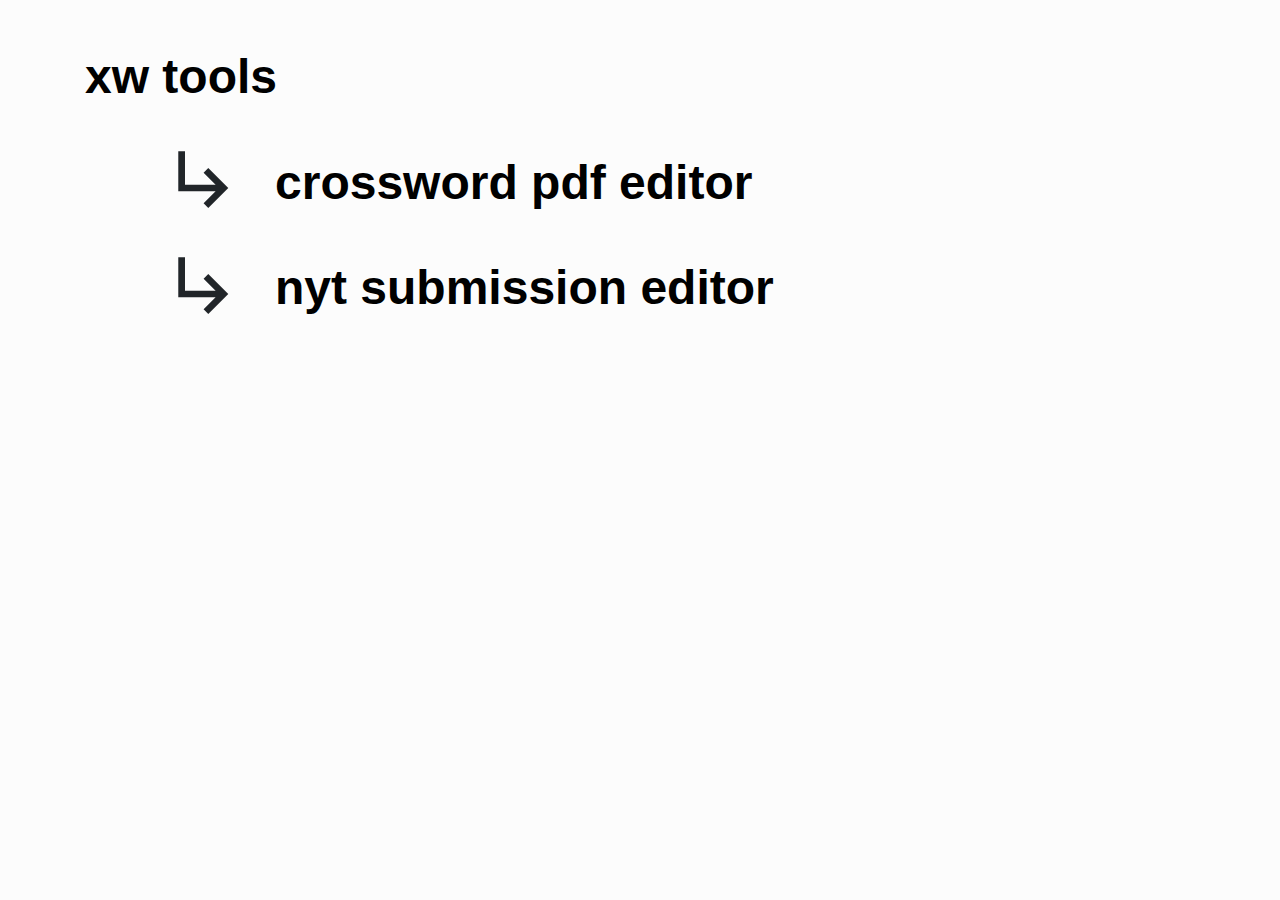
<file: index.html>
<!DOCTYPE html>
<html lang="en">
    <head>
        <meta charset="UTF-8" />
        <meta name="viewport" content="width=device-width, initial-scale=1.0" />
        <meta http-equiv="X-UA-Compatible" content="ie=edge" />
        <meta name="description" content="crossword tools for constructors looking to export their puz files to pdf files they can edit" />
        <title>xw tools</title>

        <link rel="apple-touch-icon" sizes="180x180" href="apple-touch-icon.png">
        <link rel="icon" type="image/png" sizes="32x32" href="favicon-32x32.png">
        <link rel="icon" type="image/png" sizes="16x16" href="favicon-16x16.png">

        <link
        rel="stylesheet"
        href="css/bootstrap.min.css"
        />
        <link href="https://fonts.googleapis.com/icon?family=Material+Icons"
        rel="stylesheet">
        <!-- Global site tag (gtag.js) - Google Analytics -->
        <script async src="https://www.googletagmanager.com/gtag/js?id=G-L1FXWP7B18"></script>
        <script>
        window.dataLayer = window.dataLayer || [];
        function gtag(){dataLayer.push(arguments);}
        gtag('js', new Date());

        gtag('config', 'G-L1FXWP7B18');
        </script>

        <style>
            html {margin-left: calc(100vw - 100%);}
            head{height:100%}
            body{
                background-color:#fcfcfc;              
            }

            @media (min-width: 1400px) {
                body {
                    background-image: url("xw_patent_fig.png");
                    background-size: 90%;
                    background-position: center top;
                }
            }

            h1 {
                color:black;
                font-size:5rem;
                font-weight:bold;
            }
            h2 {
                color:black;
                font-size:3rem;
                font-weight:bold;
            }
            .material-icons {
                font-size: 5rem;
                vertical-align: bottom;
            }

            .nyt, .pdf, .j {
            text-decoration: none;
            color:black;
            }

            a:visited {
            text-decoration: none;
            }

            a:hover {
            color:black;
            text-decoration:none;
            }

            a:active {
            text-decoration: none;
            }

            a.pdf:hover{
                border-bottom: 8px dotted #06AED5;
            }

            a.nyt:hover{
                border-bottom: 8px dotted #f55d4b;
            }

            a.j:hover{
                border-bottom: 8px dotted rgb(193, 225, 193);
            }
        

        </style>

    </head>

    <body>

        <div class="container pt-5">
            <h2>xw tools</h2>
            <!--
            <div class="row align-items-center pt-4">
                <div class="col-2">
                    <span class="material-icons pl-5 pt-0 float-right" data-nosnippet>
                    subdirectory_arrow_right
                    </span>
                </div>
                <div class="col-10 pt-3"><h2><a href="https://njyoon.github.io/jumun" class="j pb-1">jumun</a></h2>
                </div>
            </div>
            -->
            <div class="row align-items-center pt-4">
                <div class="col-2">
                    <span class="material-icons pl-5 pt-0 float-right" data-nosnippet>
                    subdirectory_arrow_right
                    </span>
                </div>
                <div class="col-10 pt-3"><h2><a href="pdf.html" class="pdf pb-1">crossword pdf editor</a></h2>
                </div>
            </div>
            <div class="row align-items-center pt-4">
                <div class="col-2">
                    <span class="material-icons pl-5 pt-0 float-right" data-nosnippet>
                    subdirectory_arrow_right
                    </span>
                </div>
                <div class="col-10 pt-3"><h2><a href="nyt.html" class="nyt pb-1">nyt submission editor</a></h2>
                </div>
            </div>
        </div>

    </body>
</html>
</file>
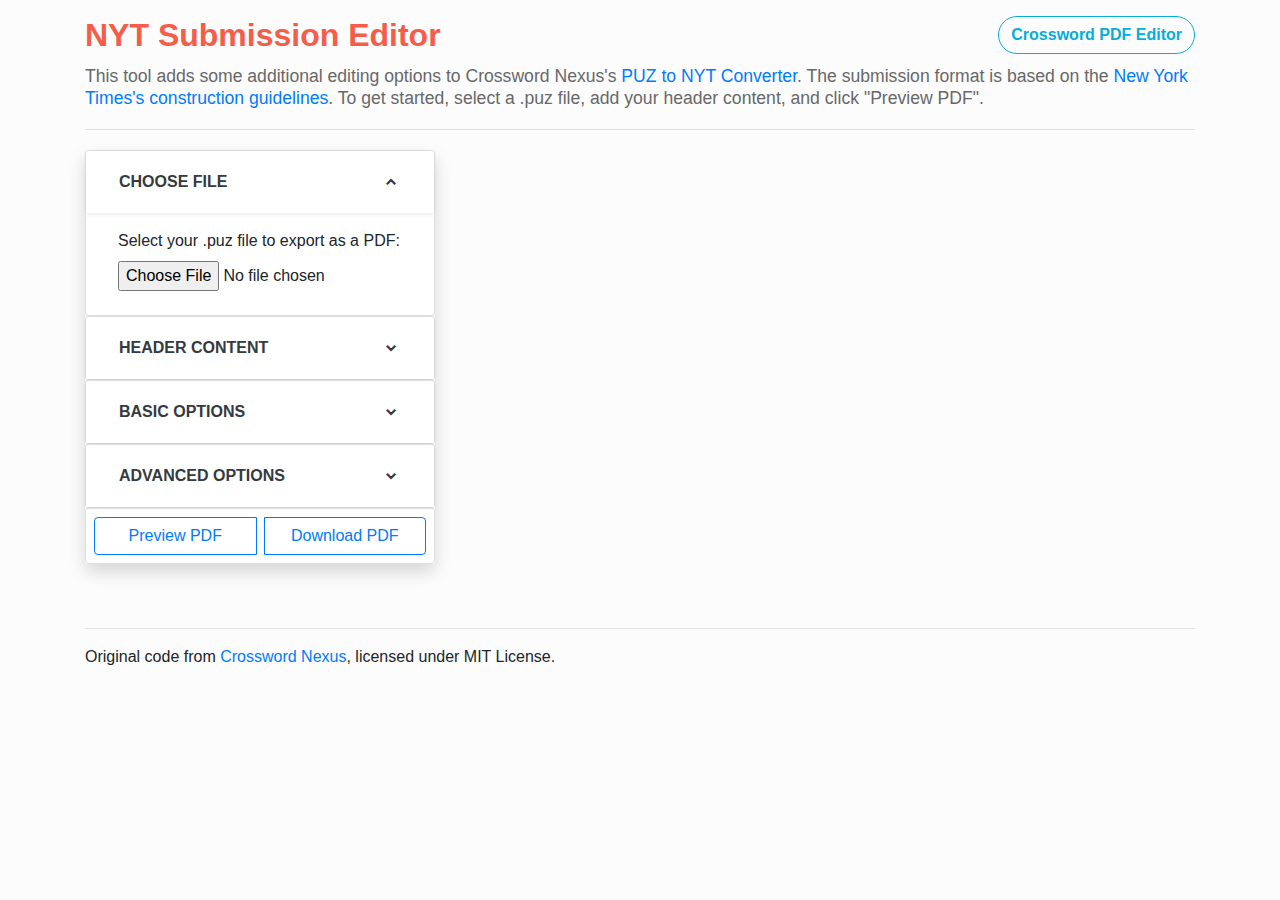
<file: nyt.html>
<!DOCTYPE html>
<html lang="en">
  <head>
    <meta charset="UTF-8" />
    <meta name="viewport" content="width=device-width, initial-scale=1.0" />
    <meta http-equiv="X-UA-Compatible" content="ie=edge" />
    <title>NYT Submission Editor</title>

    <link rel="apple-touch-icon" sizes="180x180" href="apple-touch-icon.png">
    <link rel="icon" type="image/png" sizes="32x32" href="favicon-32x32.png">
    <link rel="icon" type="image/png" sizes="16x16" href="favicon-16x16.png">

    <link
      rel="stylesheet"
      href="/css/bootstrap.min.css"
    />
    <link href="https://fonts.googleapis.com/icon?family=Material+Icons"
      rel="stylesheet">

    <script async src="https://www.googletagmanager.com/gtag/js?id=G-L1FXWP7B18"></script>
    <script>
    window.dataLayer = window.dataLayer || [];
    function gtag(){dataLayer.push(arguments);}
    gtag('js', new Date());

    gtag('config', 'G-L1FXWP7B18');
    </script>


    <style>
    html {margin-left: calc(100vw - 100%);}
    head{height:100%}
    body{
        background-color:#fcfcfc;
    }
    h1 {
        color:#f55d4b;
        font-size:2rem;
        font-weight:bold;
    }

    h4 {
        font-size:1.1rem;
        color:#686868;
    }

    .material-icons.md-24 { 
        font-size: 24px; 
        vertical-align: bottom;
    }

    .collapsible-link {
    width: 100%;
    position: relative;
    text-align: left;
    }

    .collapsible-link::before {
    content: '\e5cf';
    position: absolute;
    top: 50%;
    right: 0.8rem;
    transform: translateY(-50%);
    display: block;
    font-family: 'Material Icons';
    font-size: 1.1rem;
    }

    .collapsible-link[aria-expanded='true']::before {
    content: '\e5ce';
    }

    .plus-link {
    width: 100%;
    position: relative;
    }

    .plus-link::before {
    content: '\e145';
    position: absolute;
    font-family: 'Material Icons';
    font-size: 1rem;
    left: -0.3rem;
    transform: translateY(-5%);
    }

    .plus-link[aria-expanded='true']::before {
    content: '\e15b';
    }

    ::placeholder {
        color:lightgrey;
    }

    .pdfobject-container { 
        height: 40rem; 
    }


    .btn.focus,.btn:active.focus,.btn.active {
        box-shadow: none;
        outline: none;
    }

    .pdf {
        color:#06AED5;
        border-color:#06AED5;
    }

    .pdf:hover {
        background-color:#06AED5;
        border-color:#06AED5;
        color:white;
    }

    
    input[type=file] {
    white-space: nowrap;
    overflow: hidden;
    text-overflow: ellipsis;
    width: 250px;
    }
    
    </style>


  </head>

  <body>
    <div class="container pt-3">
        <div class="row">
            <div class="col-12 col-lg-9"><h1>NYT Submission Editor</h1></div>
            <div class="d-none d-lg-block col-lg-3"><a type="button" href="pdf" class="btn btn-info-danger rounded-pill shadow-none pdf float-right"><b>Crossword PDF Editor</b></a></div>
        </div>
      <h4 class="pt-1 pb-1">This tool adds some additional editing options to Crossword Nexus's <a href="https://crosswordnexus.com/apps/puz-to-nyt/">PUZ to NYT Converter</a>. The submission format is based on the <a href="https://www.nytimes.com/puzzles/submissions/crossword">New York Times's construction guidelines</a>. To get started, select a .puz file, add your header content, and click "Preview PDF".</h4>
      <hr>
      <div class="row pt-1 pb-5">

          <div class="col-12 col-lg-4">

              <div class="accordion shadow" id="accordionMain" >



                    <form>
                        <div class="card">
                            <div class="card-header bg-white shadow-sm border-0" id="headingOne">
                                
                                    <a data-toggle="collapse" data-target="#collapseOne" aria-expanded="true" aria-controls="collapseOne" class="btn btn-link text-dark font-weight-bold text-uppercase collapsible-link">
                                        Choose File 
                                    </a> 
                             
                            </div>
                            <div id="collapseOne" class="collapse show" aria-labelledby="headingOne" data-parent="#accordionMain">
                                <div class="card-body mx-2 px-4 pt-3 pb-2">
                                    <div class="form-group">   
                                        <label for="files">Select your .puz file to export as a PDF:</label>
                                        <input type="file" accept='.puz' class="form-control-file" id="files" name="files">
                                    </div>  
                                </div>
                            </div>
                        </div>


                        <div class="card">
                            <div id="headingTwo" class="card-header bg-white shadow-sm border-0">
                         
                                    <a data-toggle="collapse" data-target="#collapseTwo" aria-expanded="false" aria-controls="collapseTwo" class="btn btn-link collapsed text-dark font-weight-bold text-uppercase collapsible-link">Header Content</a>
                             
                            </div>
                            <div id="collapseTwo" aria-labelledby="headingTwo" data-parent="#accordionMain" class="collapse">
                                <div class="card-body mx-2 px-4 py-3">
                                    <div class="form-group">
                                        <label for="headerText">Add Constructor Info</label><br>
                                        <textarea class="form-control pv-2 pl-3 pr-2 col-10" id="headerText" rows="4" placeholder="Enter your name, address, and email here."></textarea>
                                    </div>
                                    <div class="custom-control custom-switch">
                                        <input type="checkbox" data-toggle="collapse" href="#additional-header" class="custom-control-input" id="coco">
                                        <label class="custom-control-label" for="coco">Add Co-constructor Info <span class="material-icons md-24">face</span></label>
                                    </div>
                                    <div class="form-group collapse pt-2" id="additional-header">
                                        <textarea class="form-control pv-2 pl-3 pr-2 col-10" id="headerText2" rows="4" placeholder="Enter your co-constructor's name, address, and email here."></textarea>
                                    </div>
                                </div>
                            </div>
                        </div>

                        <div class="card">
                            <div id="headingThree" class="card-header bg-white shadow-sm border-0">
               
                                    <a data-toggle="collapse" data-target="#collapseThree" aria-expanded="false" aria-controls="collapseThree" class="btn btn-link collapsed text-dark font-weight-bold text-uppercase collapsible-link">Basic Options</a>
                     
                            </div>
                            <div id="collapseThree" aria-labelledby="headingThree" data-parent="#accordionMain" class="collapse">
                                <div class="card-body mx-2 px-4 py-3">
                                    <div class="form-group">
                                        <label for="generalFont">Font</label>
                                        <br>
                                        <select class="form-control col-8" id="generalFont">
                                        <option value="NunitoSans-Regular" selected>Nunito Sans</option>
                                        <option value="helvetica">Helvetica</option>
                                        <option value="courier">Courier</option>
                                        <option value="times">Times New Roman</option>
                                        </select>
                                    </div>
                                    <div class="form-group">
                                        <label for="hFontSize">Header Font Size (pt)</label><br>
                                        <input type="number" class="form-control col-4" id="hFontSize" value="12">
                                    </div>
                                    <div class="form-group">
                                        <label for="cFontSize">Clue Font Size (pt)</label><br>
                                        <input type="number" class="form-control col-4" id="cFontSize" value="12">
                                    </div>
                                    <div class="custom-control custom-switch">
                                        <input type="checkbox" class="custom-control-input" id="wordCount">
                                        <label class="custom-control-label" for="wordCount">Include Word Count</label>
                                    </div>
                                    <div class="custom-control custom-switch pt-2">
                                        <input type="checkbox" class="custom-control-input" id="pages">
                                        <label class="custom-control-label" for="pages">Include Page Numbers</label>
                                    </div>
                                    <div class="custom-control custom-switch pt-2">
                                        <input type="checkbox" class="custom-control-input" id="gray">
                                        <label class="custom-control-label" for="gray">Inksaver Mode</label>
                                    </div>
                                    <div class="custom-control custom-switch pt-2">
                                        <input type="checkbox" class="custom-control-input" id="shade">
                                        <label class="custom-control-label" for="shade">Replace Circles With Shade</label>
                                    </div>  
                                 
                                </div>  
                            </div>
                        </div>


                        <div class="card">
                            <div id="headingFour" class="card-header bg-white shadow-sm border-0">
                 
                                    <a data-toggle="collapse" data-target="#collapseFour" aria-expanded="false" aria-controls="collapseFour" class="btn btn-link collapsed text-dark font-weight-bold text-uppercase collapsible-link">Advanced Options</a>
                            
                            </div>
                            <div id="collapseFour" aria-labelledby="headingFour" data-parent="#accordionMain" class="collapse">

                                <div class="card-body mx-2 px-4 pt-3 pb-1">
                                    

                                    <div class="accordion" id="accordionAdvanced">

                                        <div id="headingMargins" class="card-header bg-white m-0 p-0 border-0">
                                            <a data-toggle="collapse" data-target="#collapseMargins" aria-expanded="false" aria-controls="collapseMargins" class="btn btn-link text-left mx-1 mb-2 px-3 col-12 plus-link"><h6>Margins</h6></a>
                                        </div>
                                        <div id="collapseMargins" aria-labelledby="headingMargins" data-parent="#accordionAdvanced" class="collapse ml-3 px-3 border-left">
                                            <div class="form-group">
                                                 <label for="marginSize">Page Margins (in.) </label><br>
                                                 <input type="number" class="form-control-sm col-4" id="marginSize" value="1.0" step=".1">
                                            </div>
                                            <div class="form-group">
                                                <label for="gridPadding">Grid Top Padding (in.)</label><br>
                                                <input type="number" class="form-control-sm col-4" id="gridPadding" value="1.0" step=".1">
                                            </div>
                                        </div>

                                        <div id="headingFonts" class="card-header bg-white m-0 p-0 border-0">
                                            <a data-toggle="collapse" data-target="#collapseFonts" aria-expanded="false" aria-controls="collapseFonts" class="btn btn-link text-left mx-1 mb-2 px-3 col-12 plus-link"><h6>Fonts</h6></a>
                                        </div>
                                        <div id="collapseFonts" aria-labelledby="headingFonts" data-parent="#accordionAdvanced" class="collapse ml-3 px-3 border-left">
                                            <div class="custom-control custom-switch pb-2">
                                                <input type="checkbox" data-toggle="collapse" href="#add-custom-font" class="custom-control-input" id="useCustom">
                                                <label class="custom-control-label" for="useCustom">Add Custom Font</label>
                                            </div>
                                            <div class="form-group collapse" id="add-custom-font">   
                                                <label for="customFont">Select a .ttf file to import:</label><br>
                                                <input type="file" accept='.ttf' class="form-control-file" id="customFont" name="customFont"> 
                                            </div>  
                                            <div class="custom-control custom-switch pb-2">
                                                <input type="checkbox" data-toggle="collapse" href="#add-custom-font2" class="custom-control-input" id="useCustom2">
                                                <label class="custom-control-label" for="useCustom2">Add Another Custom Font</label>
                                            </div>
                                            <div class="form-group collapse" id="add-custom-font2">   
                                                <label for="customFont2">Select another .ttf file to import:</label><br>
                                                <input type="file" accept='.ttf' class="form-control-file" id="customFont2" name="customFont2"> 
                                            </div>  
                                            <div class="form-group">
                                                <label for="headerFont">Header Font</label>
                                                <br>
                                                <select class="form-control" id="headerFont">
                                                <option value="NunitoSans-Regular" selected>Nunito Sans</option>
                                                <option value="helvetica">Helvetica</option>
                                                <option value="courier">Courier</option>
                                                <option value="times">Times New Roman</option>
                                                <option value="myFont" class="c">Custom Font</option>
                                                <option value="myFont2" class="c2">Custom Font 2</option>
                                                </select>
                                            </div>
                                            <div class="form-group">
                                                <label for="gridFont">Grid Font</label>
                                                <br>
                                                <select class="form-control" id="gridFont">
                                                <option value="NunitoSans-Regular" selected>Nunito Sans</option>
                                                <option value="helvetica">Helvetica</option>
                                                <option value="courier">Courier</option>
                                                <option value="times">Times New Roman</option>
                                                <option value="myFont" class="c">Custom Font</option>
                                                <option value="myFont2" class="c2">Custom Font 2</option>
                                                </select>
                                            </div>
                                            <div class="form-group">
                                                <label for="clueFont">Clue Font</label>
                                                <br>
                                                <select class="form-control" id="clueFont">
                                                <option value="NunitoSans-Regular" selected>Nunito Sans</option>
                                                <option value="helvetica">Helvetica</option>
                                                <option value="courier">Courier</option>
                                                <option value="times">Times New Roman</option>
                                                <option value="myFont" class="c">Custom Font</option>
                                                <option value="myFont2" class="c2">Custom Font 2</option>
                                                </select>
                                            </div>
                                            <div class="form-group" id="add-bold-font">   
                                                <label for="boldFont">These settings require a <b>bold</b> style of your custom font.  Select the .ttf file to import:</label><br>
                                                <input type="file" accept='.ttf' class="form-control-file" id="boldFont" name="boldFont"> 
                                            </div> 
                                            <div class="form-group" id="add-bold-font2">   
                                                <label for="boldFont2">These settings require a <b>bold</b> style of your custom font.  Select the .ttf file to import:</label><br>
                                                <input type="file" accept='.ttf' class="form-control-file" id="boldFont2" name="boldFont2"> 
                                            </div>
                                        </div>
 
                                        <div id="headingGrid" class="card-header bg-white m-0 p-0 border-0">
                                           <a data-toggle="collapse" data-target="#collapseGrid" aria-expanded="false" aria-controls="collapseGrid" class="btn btn-link text-left mx-1 mb-2 px-3 col-12 plus-link"><h6>Grid Page</h6></a>
                                        </div>
                                        <div id="collapseGrid" aria-labelledby="headingGrid" data-parent="#accordionAdvanced" class="collapse ml-3 px-3 border-left">
                                            <div class="form-group">
                                                <label for="gridSize">Grid Size (in.) </label><br>
                                                <input type="number" class="form-control-sm col-4" id="gridSize" value="5.0" step=".1">
                                            </div>
                                            <div class="form-group">
                                                <label for="letterSize">Letter Size (% of sq. height)</label><br>
                                                <input type="number" class="form-control-sm col-4" id="letterSize" value="62">
                                            </div>
                                            <div class="form-group">
                                                <label for="numberSize">Number Size (% of sq. height)</label><br>
                                                <input type="number" class="form-control-sm col-4" id="numberSize" value="30">
                                            </div>
                                            <div class="form-group">
                                                <label for="lineWidth">Line Width (pt)</label><br>
                                                <input type="number" class="form-control-sm col-4" id="lineWidth" value="0.4" step=".1">
                                            </div>
                                            <div class="form-group">
                                                <label for="borderWidth">Border Width (pt)</label><br>
                                                <input type="number" class="form-control-sm col-4" id="borderWidth" value="0.4" step=".1">
                                            </div>
                                        </div>

                                        <div id="headingClue" class="card-header bg-white m-0 p-0 border-0">
                                            <a data-toggle="collapse" data-target="#collapseClue" aria-expanded="false" aria-controls="collapseClue" class="btn btn-link text-left mx-1 mb-2 px-3 col-12 plus-link"><h6>Clue Pages</h6></a>
                                         </div>
                                         <div id="collapseClue" aria-labelledby="headingClue" data-parent="#accordionAdvanced" class="collapse ml-3 px-3 pb-2 border-left">
                                            <div class="form-group">
                                                <label for="clueSize">Clue Column Width (in.)</label><br>
                                                <input type="number" class="form-control-sm col-4" id="clueSize" value="3.5" step=".1">
                                            </div>
                                            <div class="form-group">
                                                <label for="columnGap">Clue-Entry Column Gap (in.)</label><br>
                                                <input type="number" class="form-control-sm col-4" id="columnGap" value="1.5" step=".1">
                                            </div>
                                            <div class="form-group">
                                                <label for="interSpacing">Line Spacing Between Clues</label><br>
                                                <input type="number" class="form-control-sm col-4" id="interSpacing" value="2.2" step=".1">
                                            </div>
                                            <div class="custom-control custom-switch">
                                                <input type="checkbox" class="custom-control-input" id="boldHeadings" checked>
                                                <label class="custom-control-label" for="boldHeadings">Bold Headings</label>
                                            </div>
                                            <div class="custom-control custom-switch pt-2">
                                                <input type="checkbox" class="custom-control-input" id="boldNumbers" checked>
                                                <label class="custom-control-label" for="boldNumbers">Bold Numbers</label>
                                            </div>
                                         </div>


                                    </div>



                                </div>  
                            </div>
                        </div>

                        <div class="card">
                            <div class="btn-group p-2" role="group" aria-label="preview button">
                                <button class="btn btn-outline-primary col-6 mr-2" id="previewButton" type="button" onclick="handleFileSelect('preview');return false;">Preview PDF</button>

                                <button class="btn btn-outline-primary col-6" id="downloadButton" type="button" onclick="handleFileSelect('download');return false;">Download PDF</button>
                            </div>
                        </div>
                        

                        </div>

                    </form>
                
            </div>

        <div class = "col-12 col-lg-8" id="example1">

        </div>
    </div>

        <script src="/js/jquery-3.3.1.slim.min.js"></script>
        <script>
        var myFont = '';
        var myFont2 = '';
        var boldFont = '';
        var boldFont2 = '';

        // hide unnecessary features unless user selects
        $('.c').hide();
        $('.c2').hide();
        $('#add-bold-font').hide();
        $('#add-bold-font2').hide();
        
        function handleCustomFont(evt) {

            var fonts = evt.target.files; // FileList object
            
            // fonts is a FileList of File objects.
            for (var i = 0, f; f = fonts[i]; i++) {

                // Only process files under 500kb.
                if (f.size >= 2000000) {
                    alert('This file is too big.');
                    continue;
                }
                if (f) {
                    var reader = new FileReader();
                  
                    reader.onload = function (readerEvt) {
                        var binaryString = readerEvt.target.result;
                        //console.log(evt.target.id);
                        if (evt.target.id == 'customFont') {
                            myFont = btoa(binaryString);
                        } else if (evt.target.id == 'customFont2') {
                            myFont2 = btoa(binaryString);
                        } else if (evt.target.id == 'boldFont') {
                            boldFont = btoa(binaryString);
                        } else if (evt.target.id == 'boldFont2') {
                            boldFont2 = btoa(binaryString);
                        }
                    }
                } else { 
                    alert("Failed to load file");
                }

                reader.readAsBinaryString(f);
            }

        }

        // add listeners for fonts

        document.getElementById('customFont2').addEventListener('change', handleCustomFont);
        document.getElementById('customFont').addEventListener('change', handleCustomFont);
        document.getElementById('boldFont').addEventListener('change', handleCustomFont);
        document.getElementById('boldFont2').addEventListener('change', handleCustomFont);

        $('#generalFont').change( function() {
            $('#headerFont option[value='+this.value+']').prop('selected',true);
            $('#gridFont option[value='+this.value+']').prop('selected',true);
            $('#clueFont option[value='+this.value+']').prop('selected',true);

        });

        $('#useCustom').change( function() {
            if ($('#useCustom').is(':checked')) {
                $('.c').show();
            } else {
                $('.c').hide();
            }
        });

        
        $('#useCustom2').change( function() {
            if ($('#useCustom2').is(':checked')) {
                $('.c2').show();
            } else {
                $('.c2').hide();
            }
        });

        $('#clueFont').change( function() {
            if (document.getElementById('boldHeadings').checked || document.getElementById('boldNumbers').checked) {
                if (this.value=="myFont") {
                    $('#add-bold-font').show();
                } else if (this.value=="myFont2") {
                    $('#add-bold-font2').show();
                }
            } else {
                $('#add-bold-font').hide();
                $('#add-bold-font2').hide();
            }
        });


        function handleFileSelect(evt) {

            // get the address and e-mail
            var address = document.getElementById('headerText').value;
            var coconstructor = '';
            var gray = 0;
            var wc = 0;
            var pages = 0;
            var grid = document.getElementById('gridSize').value*72;
            var letter = document.getElementById('letterSize').value;
            var number = document.getElementById('numberSize').value;
            var clue_entry_pt = document.getElementById('cFontSize').value*1;
            var header_pt = document.getElementById('hFontSize').value*1;
            var margin = document.getElementById('marginSize').value*72;
            var grid_padding = document.getElementById('gridPadding').value*72;
            var line_width = document.getElementById('lineWidth').value*1;
            var border_width = document.getElementById('borderWidth').value*1;
            var entry_left_padding = document.getElementById('columnGap').value*72;
            var clue_width = document.getElementById('clueSize').value*72;
            var clue_spacing = document.getElementById('interSpacing').value-1;
            var heading_style = 'bold';
            var number_style = 'bold';
            var shade = false;
            var header_font = document.getElementById('headerFont').value;
            var grid_font = document.getElementById('gridFont').value;
            var clue_font = document.getElementById('clueFont').value;


            if (!document.getElementById('boldHeadings').checked) {
                heading_style = 'normal';
            }

            if (!document.getElementById('boldNumbers').checked) {
                number_style = 'normal';
            }

            if (!document.getElementById('useCustom').checked) {
                document.getElementById('customFont').value = "";
            } 
            
            if (!document.getElementById('useCustom2').checked) {
                document.getElementById('customFont2').value = "";
            } 

            if (document.getElementById('gray').checked) {
                gray = 0.6;
            }

            if (document.getElementById('shade').checked) {
                shade = true;
            }

            if (document.getElementById('wordCount').checked) {
                wc = 1;
            }

            if (document.getElementById('pages').checked) {
                pages = 1;
            }

            if (document.getElementById('coco').checked) {
                coconstructor = document.getElementById('headerText2').value;
            }

        
            var files = document.getElementById('files').files; // FileList object
            
            if (!files[0]) {
                alert('Please choose a .puz file.');
                return;    
            }

            // files is a FileList of File objects.
            for (var i = 0, f; f = files[i]; i++) {

                // Only process small files.
                if (f.size >= 7500) {
                    alert('This file is too big.');
                    continue;
                }
                if (f) {
                    var r = new FileReader();
                    var filename = f.name;
                    filename = filename.substring(0,filename.length - 4);
                    var outname = filename + '.pdf';
                    r.onload = (function(theFile) {
                        return function(e) { 
                            var contents = e.target.result;     
                            var puzdata = PUZAPP.parsepuz(contents);
                            var options = {outfile: outname, address: address, gray: gray, wc: wc, pages: pages, coconstructor: coconstructor, output: evt, grid_size: grid, letter_pct: letter, number_pct: number, margin: margin, clue_entry_pt: clue_entry_pt, header_pt: header_pt, grid_padding: grid_padding, line_width: line_width, border_width: border_width, entry_left_padding: entry_left_padding, clue_width: clue_width, clue_spacing:clue_spacing, heading_style: heading_style, number_style: number_style, shade: shade, my_font: myFont, my_font2: myFont2, bold_font: boldFont, bold_font2: boldFont2, header_font: header_font, grid_font: grid_font, clue_font: clue_font};
                            puzdata_to_nyt(puzdata,options);
                        };
                    })(f);
                    r.readAsBinaryString(f);
                    document.querySelector('#previewButton').textContent = 'Update Preview';
                } else { 
                    alert("Failed to load file");
                }
            }


        }

        </script>

      <p>
          <hr/>
        Original code from
        <a
          href="https://crosswordnexus.com/apps/puz-to-nyt/"
          >Crossword Nexus</a>, licensed under MIT License.
        <br>
        
      </p>
    </div>

    <script src="/js/jspdf.umd.min.js"></script>
    <script src="/js/NunitoSans-Regular-normal.js"></script>
    <script src="/js/NunitoSans-Regular-bold.js"></script>
    <script src="/js/puz.js" type="text/javascript"></script>
    <script src="/js/puz_functions.js" type="text/javascript"></script>
    <script src="/js/pdfobject.min.js"></script>
    <script src="https://cdnjs.cloudflare.com/ajax/libs/popper.js/1.14.7/umd/popper.min.js" integrity="sha384-UO2eT0CpHqdSJQ6hJty5KVphtPhzWj9WO1clHTMGa3JDZwrnQq4sF86dIHNDz0W1" crossorigin="anonymous"></script>
    <script src="https://stackpath.bootstrapcdn.com/bootstrap/4.3.1/js/bootstrap.min.js" integrity="sha384-JjSmVgyd0p3pXB1rRibZUAYoIIy6OrQ6VrjIEaFf/nJGzIxFDsf4x0xIM+B07jRM" crossorigin="anonymous"></script>

  </body>
</html>
</file>
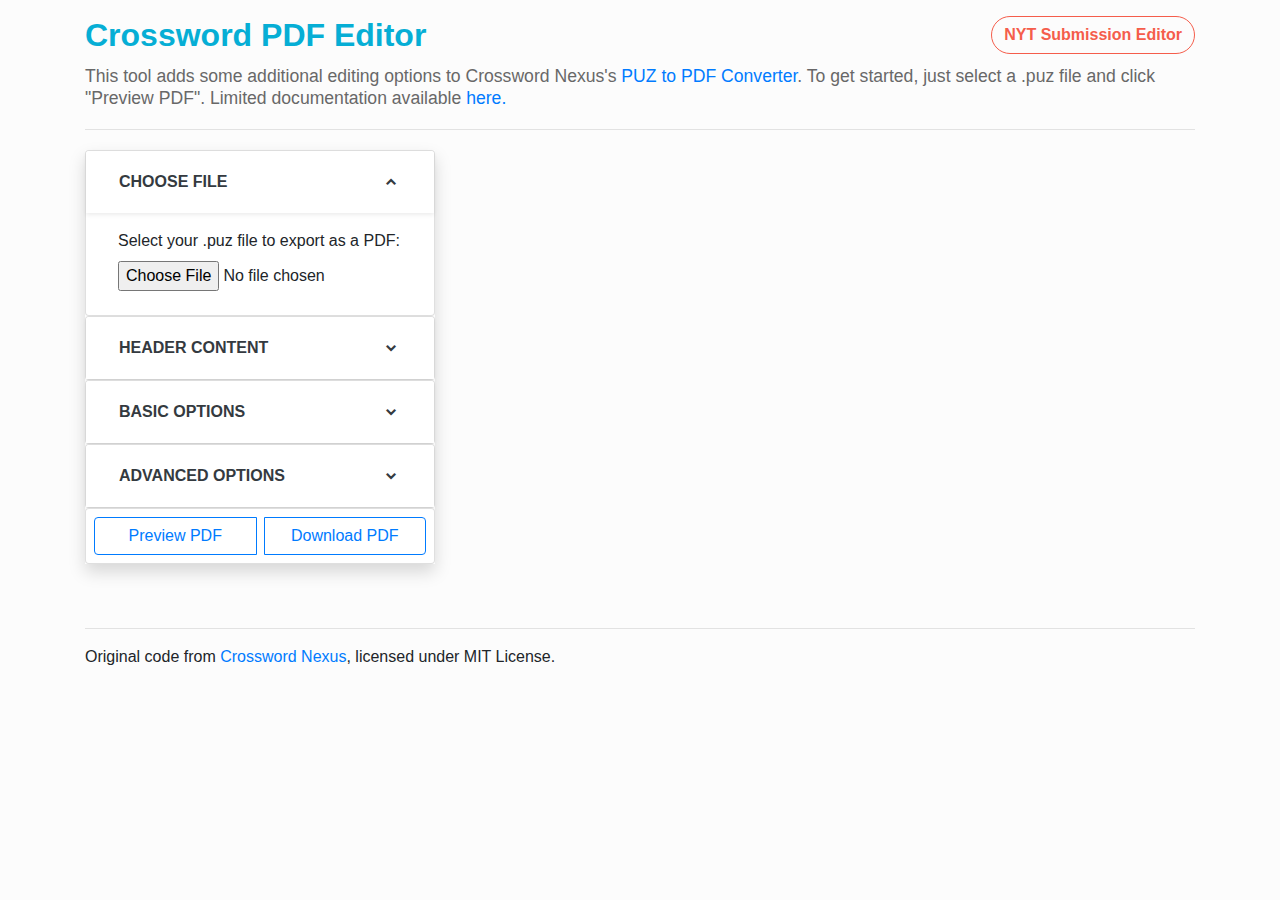
<file: pdf.html>
<!DOCTYPE html>
<html lang="en">
  <head>
    <meta charset="UTF-8" />
    <meta name="viewport" content="width=device-width, initial-scale=1.0" />
    <meta http-equiv="X-UA-Compatible" content="ie=edge" />
    <title>Crossword PDF Editor</title>

    <link rel="apple-touch-icon" sizes="180x180" href="apple-touch-icon.png">
    <link rel="icon" type="image/png" sizes="32x32" href="favicon-32x32.png">
    <link rel="icon" type="image/png" sizes="16x16" href="favicon-16x16.png">
    
    <link
      rel="stylesheet"
      href="/css/bootstrap.min.css"
    />
    
    <link href="https://fonts.googleapis.com/icon?family=Material+Icons"
      rel="stylesheet">

    <script async src="https://www.googletagmanager.com/gtag/js?id=G-L1FXWP7B18"></script>
    <script>
    window.dataLayer = window.dataLayer || [];
    function gtag(){dataLayer.push(arguments);}
    gtag('js', new Date());

    gtag('config', 'G-L1FXWP7B18');
    </script>

    <style>
    html {margin-left: calc(100vw - 100%);}
    head{height:100%}
    body{
        background-color:#fcfcfc;
    }
    h1 {
        color:#06AED5;
        font-size:2rem;
        font-weight:bold;
    }

    h4 {
        font-size:1.1rem;
        color:#686868;
    }

    .material-icons { 
        font-size: 24px; 
        vertical-align: bottom;
    }

    .collapsible-link {
    width: 100%;
    position: relative;
    text-align: left;
    }

    .collapsible-link::before {
    content: '\e5cf';
    position: absolute;
    top: 50%;
    right: 0.8rem;
    transform: translateY(-50%);
    display: block;
    font-family: 'Material Icons';
    font-size: 1.1rem;
    }

    .collapsible-link[aria-expanded='true']::before {
    content: '\e5ce';
    }

    .plus-link {
    width: 100%;
    position: relative;
    }

    .plus-link::before {
    content: '\e145';
    position: absolute;
    font-family: 'Material Icons';
    font-size: 1rem;
    left: -0.3rem;
    transform: translateY(-5%);
    }

    .plus-link[aria-expanded='true']::before {
    content: '\e15b';
    }

    ::placeholder {
        color:lightgrey;
    }

    .pdfobject-container { 
        height: 40rem; 
    }

    .btn.focus,.btn:active.focus,.btn.active {
        box-shadow: none;
        outline: none;
    }

    .nyt {
        color:#f55d4b;
        border-color:#f55d4b;
    }

    .nyt:hover {
        background-color:#f55d4b;
        border-color:#f55d4b;
    }

    
    input[type=file] {
    white-space: nowrap;
    overflow: hidden;
    text-overflow: ellipsis;
    width: 250px;
    }
    
    </style>


  </head>

  <body>
    <div class="container pt-3">
        <div class="row">
            <div class="col-12 col-lg-9"><h1>Crossword PDF Editor</h1></div>
            <div class="d-none d-lg-block col-lg-3"><a type="button" href="nyt" class="btn btn-outline-danger rounded-pill shadow-none nyt float-right"><b>NYT Submission Editor</b></a></div>
        </div>
        <h4 class="pt-1 pb-1">This tool adds some additional editing options to Crossword Nexus's <a href="https://crosswordnexus.com/apps/puz-to-pdf/">PUZ to PDF Converter</a>.  To get started, just select a .puz file and click "Preview PDF".  Limited documentation available <a href="https://github.com/njyoon/njyoon.github.io#readme">here.</a></h4>
      <hr>
      <div class="row pt-1 pb-5">

          <div class="col-12 col-lg-4">

              <div class="accordion shadow" id="accordionMain">
                    <form>
                        <div class="card">
                            <div class="card-header bg-white shadow-sm border-0" id="headingOne">
                                
                                    <a data-toggle="collapse" data-target="#collapseOne" aria-expanded="true" aria-controls="collapseOne" class="btn btn-link text-dark font-weight-bold text-uppercase collapsible-link">
                                        Choose File 
                                    </a> 
                             
                            </div>
                            <div id="collapseOne" class="collapse show" aria-labelledby="headingOne" data-parent="#accordionMain">
                                <div class="card-body mx-2 px-4 pt-3 pb-2">
                                    <div class="form-group">   
                                        <label for="files">Select your .puz file to export as a PDF:</label>
                                        <input type="file" accept='.puz' class="form-control-file" id="files" name="files">
                                    </div>  
                                </div>
                            </div>
                        </div>


                        <div class="card">
                            <div id="headingTwo" class="card-header bg-white shadow-sm border-0">
                         
                                    <a data-toggle="collapse" data-target="#collapseTwo" aria-expanded="false" aria-controls="collapseTwo" class="btn btn-link collapsed text-dark font-weight-bold text-uppercase collapsible-link">Header Content</a>
                             
                            </div>
                            <div id="collapseTwo" aria-labelledby="headingTwo" data-parent="#accordionMain" class="collapse">
                                <div class="card-body mx-2 px-4 py-3">

                                    <div class="form-group">
                                        <label for="headerText">Main Header Content </label>
                                        <div class="btn-group btn-group-toggle pl-2 pb-2" data-toggle="buttons">

                                            <label class="btn btn-outline-primary active p-0" id="header-left-button">
                                                <input type="radio" id="header-left" name="header-align" checked><span class="material-icons">format_align_left</span>
                                            </label>
                                            <label class="btn btn-outline-primary p-0" id="header-center-button">
                                                <input type="radio" id="header-center" name="header-align"><span class="material-icons">format_align_center</span>
                                            </label>    

                                        </div>
                                        <textarea class="form-control pv-2 pl-3 pr-2 col-10" id="headerText" rows="2" placeholder='Empty field will default to title from puz file'></textarea>
                                    </div>

                                    <div class="custom-control custom-switch">
                                        <input type="checkbox" class="custom-control-input" id="useHeader2" checked>
                                        <label class="custom-control-label" for="useHeader2">Add Right Header Content</label>
                                    </div>

                                    
                                    <div class="form-group pt-2 pb-2 mb-0 collapse show" id="additional-header">
                                        <div class="btn-group btn-group-toggle pb-2" data-toggle="buttons">

                                            <label class="btn btn-outline-primary p-0" id="header2-left-button">
                                                <input type="radio" id="header2-left" name="header2-align"><span class="material-icons" aria-hidden="true">format_align_left</span>
                                            </label>    
                                            <label class="btn btn-outline-primary active p-0" id="header2-right-button">
                                                <input type="radio" id="header2-right" name="header2-align" checked><span class="material-icons" aria-hidden="true">format_align_right</span>
                                            </label>    

                                        </div>
                                        <div class="btn-group btn-group-toggle pl-2 pb-2" data-toggle="buttons">

                                            <label class="btn btn-outline-primary p-0" id="header2-top-button">
                                                <input type="radio" id="header2-top" name="header2-vAlign"><span class="material-icons" aria-hidden="true">vertical_align_top</span>
                                            </label>
                                            <label class="btn btn-outline-primary p-0" id="header2-middle-button">
                                                <input type="radio" id="header2-middle" name="header2-vAlign"><span class="material-icons" aria-hidden="true">vertical_align_center</span>
                                            </label>   
                                            <label class="btn btn-outline-primary active p-0" id="header2-bottom-button">
                                                <input type="radio" id="header2-bottom" name="header2-vAlign" checked><span class="material-icons" aria-hidden="true">vertical_align_bottom</span>
                                            </label>    

                                        </div>
                                        <textarea class="form-control pv-2 pl-3 pr-2 mb-0 col-10" id="headerText2" rows="2" placeholder='Empty field will default to author from puz file'></textarea>
                                    </div>

                                    <div class="custom-control custom-switch pt-2">
                                        <input type="checkbox" class="custom-control-input" id="useSubheader">
                                        <label class="custom-control-label" for="useSubheader">Add Subheader Content</label>
                                    </div>
                                    <div class="form-group pt-2 collapse" id="subheader">
                                        <div class="btn-group btn-group-toggle pb-2" data-toggle="buttons">

                                            <label class="btn btn-outline-primary active p-0" id="subheader-left-button">
                                                <input type="radio" id="subheader-left" name="subheader-align" checked><span class="material-icons" aria-hidden="true">format_align_left</span>
                                            </label>
                                            <label class="btn btn-outline-primary p-0" id="subheader-center-button">
                                                <input type="radio" id="subheader-center" name="subheader-align"><span class="material-icons" aria-hidden="true">format_align_center</span>
                                            </label>        
                                            <label class="btn btn-outline-primary p-0" id="subheader-right-button">
                                                <input type="radio" id="subheader-right" name="subheader-align"><span class="material-icons" aria-hidden="true" aria-checked="">format_align_right</span>
                                            </label>    

                                        </div>
                                        <textarea class="form-control pv-2 pl-3 pr-2 mb-0 col-10" id="subheaderText" rows="2" placeholder='Add any subheader text here'></textarea>
                                    </div>

                                    <div class="custom-control custom-switch pt-2">
                                        <input type="checkbox" class="custom-control-input" id="useLogo">
                                        <label class="custom-control-label" for="useLogo">Add Image <span style="color:red">(IN BETA)</span></label>
                                    </div>
                                    <div class="form-group collapse pt-2 pl-4" id="add-logo">   
                                        <label for="logo">Select an image to import:</label><br>
                                        <input type="file" accept='image/*' class="form-control-file pb-2" id="logo" name="logo"> 

                                        <label for="logoX">image-x (pt)</label><br>
                                        <input type="number" class="form-control-sm mb-2 col-4" id="logoX" value="36" step="1"><br>

                                        <label for="logoY">image-y (pt)</label><br>
                                        <input type="number" class="form-control-sm mb-2 col-4" id="logoY" value="36" step="1"><br>

                                        <label for="logoS">image size (%)</label><br>
                                        <input type="number" class="form-control-sm mb-2 col-4" id="logoS" value="100" step="1"><br>

                                    </div>  
  

                                </div>
                            </div>
                        </div>

                        <div class="card">
                            <div id="headingThree" class="card-header bg-white shadow-sm border-0">
               
                                    <a data-toggle="collapse" data-target="#collapseThree" aria-expanded="false" aria-controls="collapseThree" class="btn btn-link collapsed text-dark font-weight-bold text-uppercase collapsible-link">Basic Options</a>
                     
                            </div>
                            <div id="collapseThree" aria-labelledby="headingThree" data-parent="#accordionMain" class="collapse">
                                <div class="card-body mx-2 px-4 py-3">
                                    <div class="form-group">
                                        <label for="hFontSize">Main Header Font Size (pt)</label><br>
                                        <input type="number" class="form-control col-4" id="hFontSize" value="20">
                                    </div>
                                    <div class="form-group">
                                        <label for="h2FontSize">Right Header Font Size (pt)</label><br>
                                        <input type="number" class="form-control col-4" id="h2FontSize" value="16">
                                    </div>
                                    <div class="form-group" id="subheader-font-size">
                                        <label for="sFontSize">Subheader Font Size (pt)</label><br>
                                        <input type="number" class="form-control col-4" id="sFontSize" value="14">
                                    </div>
                                    <div class="form-group">
                                        <label for="cFontSize">Starting Clue Font Size (pt)</label><br>
                                        <input type="number" class="form-control col-4" id="cFontSize" value="14">
                                    </div>
                                    <div class="form-group">
                                        <label for="columns">Number of Columns</label>
                                        <br>
                                        <select class="form-control col-6" id="columns">
                                        <option value="auto" selected>Auto</option>
                                        <option value="2">2</option>
                                        <option value="3">3</option>
                                        <option value="4">4</option>
                                        <option value="5">5</option>
                                        <option value="6">6</option>
                                        <option value="new">New Page (BETA)</option>
                                        </select>
                                    </div>
                                    <div class="custom-control custom-switch">
                                        <input type="checkbox" class="custom-control-input" id="useCopyright" checked>
                                        <label class="custom-control-label" for="useCopyright">Include Copyright</label>
                                    </div>

                                    <textarea class="form-control mt-2 pv-2 pl-3 pr-2 col-10 collapse show" id="copyright" rows="2" placeholder='Empty field will default to copyright from puz file'></textarea>

                                    <div class="custom-control custom-switch pt-2">
                                        <input type="checkbox" class="custom-control-input" id="grid_br">
                                        <label class="custom-control-label" for="grid_br">Align Grid to Bottom-Right</label>
                                    </div>   

                                    <div class="custom-control custom-switch pt-2">
                                        <input type="checkbox" class="custom-control-input" id="grid_bl">
                                        <label class="custom-control-label" for="grid_bl">Align Grid to Bottom-Left</label>
                                    </div>   

                                    <div class="custom-control custom-switch pt-2">
                                        <input type="checkbox" class="custom-control-input" id="gray">
                                        <label class="custom-control-label" for="gray">Inksaver Mode</label>
                                    </div>

                                    <div class="custom-control custom-switch pt-2">
                                        <input type="checkbox" class="custom-control-input" id="shade">
                                        <label class="custom-control-label" for="shade">Replace Circles With Shade</label>
                                    </div>      
                                    
                                    <div class="custom-control custom-switch pt-2">
                                        <input type="checkbox" class="custom-control-input" id="solution">
                                        <label class="custom-control-label" for="solution">Print Solution in Grid</label>
                                    </div>

                                    <div class="custom-control custom-switch pt-2">
                                        <input type="checkbox" class="custom-control-input" id="remember">
                                        <label class="custom-control-label" for="remember">Remember Options <span style="color:red">(IN BETA)</span></label>
                                    </div>
                                    
                                    <div class="ml-1 pl-2 pt-1" id="remember-buttons">

                                        <button type="button" class="btn btn-outline-primary btn-sm mt-1 ml-4" id="save">Save Options</button>

                                        <button type="button" class="btn btn-outline-primary btn-sm mt-1 ml-1" id="clear">Clear Cache</button>

                                    </div>

                                    
                                </div>  
                            </div>
                        </div>


                        <div class="card">
                            <div id="headingFour" class="card-header bg-white shadow-sm border-0">
                 
                                    <a data-toggle="collapse" data-target="#collapseFour" aria-expanded="false" aria-controls="collapseFour" class="btn btn-link collapsed text-dark font-weight-bold text-uppercase collapsible-link">Advanced Options</a>
                            
                            </div>
                            <div id="collapseFour" aria-labelledby="headingFour" data-parent="#accordionMain" class="collapse">

                                <div class="card-body mx-2 px-4 pt-3 pb-1">
                                    

                                    <div class="accordion" id="accordionAdvanced">

                                        <div id="headingMargins" class="card-header bg-white m-0 p-0 border-0">
                                            <a data-toggle="collapse" data-target="#collapseMargins" aria-expanded="false" aria-controls="collapseMargins" class="btn btn-link text-left mx-1 mb-2 px-3 col-12 plus-link"><h6>Margins</h6></a>
                                        </div>
                                        <div id="collapseMargins" aria-labelledby="headingMargins" data-parent="#accordionAdvanced" class="collapse ml-3 px-3 border-left">
                                            <div class="form-group">
                                                 <label for="marginSize">Top Margin (in.) </label><br>
                                                 <input type="number" class="form-control-sm col-4" id="marginSize" value="0.5" step=".1">
                                            </div>
                                            <div class="form-group">
                                                <label for="bottommarginSize">Bottom Margin (in.) </label><br>
                                                <input type="number" class="form-control-sm col-4" id="bottommarginSize" value="0.5" step=".1">
                                           </div>
                                            <div class="form-group">
                                                <label for="sidemarginSize">Side Margins (in.) </label><br>
                                                <input type="number" class="form-control-sm col-4" id="sidemarginSize" value="0.5" step=".1">
                                           </div>
                                           <div class="form-group" id="useHeaderWidth">
                                                <label for="headerWidth">Main Header Text Width (%) </label><br>
                                                <input type="number" class="form-control-sm col-4" id="headerWidth" value="67" step="1">
                                            </div>   

                                        </div>

                                        <div id="headingPadding" class="card-header bg-white m-0 p-0 border-0">
                                            <a data-toggle="collapse" data-target="#collapsePadding" aria-expanded="false" aria-controls="collapsePadding" class="btn btn-link text-left mx-1 mb-2 px-3 col-12 plus-link"><h6>Padding</h6></a>
                                        </div>
                                        <div id="collapsePadding" aria-labelledby="headingPadding" data-parent="#accordionAdvanced" class="collapse ml-3 px-3 border-left">
                                            <div class="form-group">
                                                <label for="hsPadding">Header-Subheader Padding (pt)</label><br>
                                                <input type="number" class="form-control-sm col-4" id="hsPadding" value="4" step="1">
                                            </div>
                                            <div class="form-group">
                                                <label for="hbPadding">Header-Body Padding (pt)</label><br>
                                                <input type="number" class="form-control-sm col-4" id="hbPadding" value="12" step="1">
                                            </div>
                                            <div class="form-group">
                                                <label for="hlPadding">Header Left Padding (pt)</label><br>
                                                <input type="number" class="form-control-sm col-4" id="hlPadding" value="0" step="1">
                                            </div>
                                            <div class="form-group">
                                                <label for="slPadding">Subheader Left Padding (pt)</label><br>
                                                <input type="number" class="form-control-sm col-4" id="slPadding" value="0" step="1">
                                            </div>
                                            <div class="form-group">
                                                <label for="gridPadding">Grid Vertical Padding (pt)</label><br>
                                                <input type="number" class="form-control-sm col-4" id="gridPadding" value="20" step="1">
                                            </div>
                                            <div class="form-group">
                                                <label for="columnPadding">Gutter / Column Padding (pt)</label><br>
                                                <input type="number" class="form-control-sm col-4" id="columnPadding" value="10" step="1">
                                            </div>
                                        </div>

                                        <div id="headingFonts" class="card-header bg-white m-0 p-0 border-0">
                                            <a data-toggle="collapse" data-target="#collapseFonts" aria-expanded="false" aria-controls="collapseFonts" class="btn btn-link text-left mx-1 mb-2 px-3 col-12 plus-link"><h6>Fonts</h6></a>
                                        </div>
                                        <div id="collapseFonts" aria-labelledby="headingFonts" data-parent="#accordionAdvanced" class="collapse ml-3 px-3 border-left">
                                            <div class="custom-control custom-switch pb-2">
                                                <input type="checkbox" class="custom-control-input" id="useCustom">
                                                <label class="custom-control-label" for="useCustom">Add Custom Header Font</label>
                                            </div>
                                            <div class="form-group collapse c" id="add-custom-font">   
                                                <label for="customFont">Select a .ttf file to import:</label><br>
                                                <input type="file" accept='.ttf' class="form-control-file" id="customFont" name="customFont"> 
                                            </div>  
                                            <div class="form-group">
                                                <label for="headerFont">Header Font</label>
                                                <br>
                                                <select class="form-control" id="headerFont">
                                                <option value="RobotoCondensed" selected>Roboto Condensed</option>
                                                <option value="NunitoSans-Regular">Nunito Sans</option>
                                                <option value="helvetica">Helvetica</option>
                                                <option value="courier">Courier</option>
                                                <option value="times">Times New Roman</option>
                                                <option value="myFont" class="c">Custom Header Font</option>
                                                </select>
                                            </div>
                                            <div class="form-group">
                                                <label for="gridFont">Grid Font</label>
                                                <br>
                                                <select class="form-control" id="gridFont">
                                                <option value="RobotoCondensed">Roboto Condensed</option>
                                                <option value="NunitoSans-Regular" selected>Nunito Sans</option>
                                                <option value="helvetica">Helvetica</option>
                                                <option value="courier">Courier</option>
                                                <option value="times">Times New Roman</option>
                                                </select>
                                            </div>
                                            <div class="form-group">
                                                <label for="clueFont">Clue Font</label>
                                                <br>
                                                <select class="form-control" id="clueFont">
                                                <option value="RobotoCondensed" selected>Roboto Condensed</option>
                                                <option value="NunitoSans-Regular">Nunito Sans</option>
                                                <option value="helvetica">Helvetica</option>
                                                <option value="courier">Courier</option>
                                                <option value="times">Times New Roman</option>
                                                </select>
                                            </div>
                                            <div class="form-group" id="add-bold-font">   
                                                <label for="boldFont">These settings require a <b>bold</b> style of your custom font.  Select the .ttf file to import:</label><br>
                                                <input type="file" accept='.ttf' class="form-control-file" id="boldFont" name="boldFont"> 
                                            </div> 
                                        </div>
 
                                        <div id="headingGrid" class="card-header bg-white m-0 p-0 border-0">
                                           <a data-toggle="collapse" data-target="#collapseGrid" aria-expanded="false" aria-controls="collapseGrid" class="btn btn-link text-left mx-1 mb-2 px-3 col-12 plus-link"><h6>Grid</h6></a>
                                        </div>
                                        <div id="collapseGrid" aria-labelledby="headingGrid" data-parent="#accordionAdvanced" class="collapse ml-3 px-3 border-left">
                                            <div class="form-group">
                                                <label for="numberSize">Number Size (% of sq. height)</label><br>
                                                <input type="number" class="form-control-sm col-4" id="numberSize" value="30">
                                            </div>
                                            <div class="form-group">
                                                <label for="lineWidth">Line Width (pt)</label><br>
                                                <input type="number" class="form-control-sm col-4" id="lineWidth" value="0.4" step=".1">
                                            </div>
                                            <div class="form-group">
                                                <label for="borderWidth">Border Width (pt)</label><br>
                                                <input type="number" class="form-control-sm col-4" id="borderWidth" value="0.4" step=".1">
                                            </div>
                                        </div>

                                        <div id="headingClue" class="card-header bg-white m-0 p-0 border-0">
                                            <a data-toggle="collapse" data-target="#collapseClue" aria-expanded="false" aria-controls="collapseClue" class="btn btn-link text-left mx-1 mb-2 px-3 col-12 plus-link"><h6>Clues</h6></a>
                                         </div>
                                         <div id="collapseClue" aria-labelledby="headingClue" data-parent="#accordionAdvanced" class="collapse ml-3 px-3 pb-2 border-left">
                                            <div class="form-group">
                                                <label for="interSpacing">Min. Line Spacing Between Clues</label><br>
                                                <input type="number" class="form-control-sm col-4" id="interSpacing" value="1.3" step=".1" min="1.0">
                                            </div>
                                            <div class="custom-control custom-switch">
                                                <input type="checkbox" class="custom-control-input" id="boldHeadings" checked>
                                                <label class="custom-control-label" for="boldHeadings">Bold Headings</label>
                                            </div>
                                            <div class="custom-control custom-switch pt-2">
                                                <input type="checkbox" class="custom-control-input" id="boldNumbers" checked>
                                                <label class="custom-control-label" for="boldNumbers">Bold Numbers</label>
                                            </div>
                                         </div>


                                    </div>



                                </div>  
                            </div>
                        </div>

                        <div class="card">
                            <div class="btn-group p-2" role="group" aria-label="preview button">
                                <button class="btn btn-outline-primary col-6 mr-2" id="previewButton" type="button" onclick="handleFileSelect('preview');return false;">Preview PDF</button>

                                <button class="btn btn-outline-primary col-6" id="downloadButton" type="button" onclick="handleFileSelect('download');return false;">Download PDF</button>
                            </div>
                        </div>
                        

                        </div>

                    </form>
                
            </div>

        <div class = "col-12 col-lg-8" id="example1">

        </div>
    </div>

        <script src="/js/jquery-3.3.1.slim.min.js"></script>

        <script>
        var myFont = '';
        var boldFont = '';
        var logo;

        // hide unnecessary features unless user turns them on

        $('.c').hide();
        $('#add-bold-font').hide();
        $("#header-center-button").hide();
        $("#subheader-font-size").hide();
                
        function handleCustomFont(evt) {

            var fonts = evt.target.files; // FileList object
            
            // fonts is a FileList of File objects.
            for (var i = 0, f; f = fonts[i]; i++) {

                // Only process files under 2mb.
                if (f.size >= 2000000) {
                    alert('This file is too big.');
                    continue;
                }
                if (f) {
                    var reader = new FileReader();
                  
                    reader.onload = function (readerEvt) {

                        var binaryString = readerEvt.target.result;

                        if (evt.target.id == 'customFont') {
                            myFont = btoa(binaryString);
                        } else if (evt.target.id == 'boldFont') {
                            boldFont = btoa(binaryString);
                        } 
                    }
                } else { 
                    alert("Failed to load file");
                }

                reader.readAsBinaryString(f);

            }

        }

        function handleCustomImage(evt) {
            var images = evt.target.files; // FileList object
            
            // images is a FileList of File objects.
            for (var i = 0, f; f = images[i]; i++) {

                // Only process files under 2mb.
                if (f.size >= 2000000) {
                    alert('This file is too big.');
                    continue;
                }
                
                if (f) {
                    var reader = new FileReader();
                  
                    reader.onload = function (readerEvt) {

                        logo = readerEvt.target.result;
                    }
                } else { 
                    alert("Failed to load file");
                }

                reader.readAsDataURL(f);

            }
        }

        document.getElementById('customFont').addEventListener('change', handleCustomFont);
        document.getElementById('boldFont').addEventListener('change', handleCustomFont);
        document.getElementById('logo').addEventListener('change', handleCustomImage);

        if (window.localStorage.getItem('remember') == 'true') {
            loadOptions();
            $('#remember').prop("checked",true);
            $('#remember-buttons').show();       
        } else {
            $('#remember-buttons').hide();
        }

        $('#remember').change( function() {

            if ($('#remember').is(':checked')) {

                window.localStorage.setItem('remember','true');
                $('#remember-buttons').show();

            } else {

                window.localStorage.setItem('remember','false');
                $('#remember-buttons').hide();

            }
        });

        $('#clear').click(function() {
            window.localStorage.clear();
            $('#remember-buttons').hide();
            $('#remember').prop("checked",false);
        });

        $('#save').click(function() {
            saveOptions();
        });

        $('#useCustom').change( function() {
            if ($('#useCustom').is(':checked')) {
                $('.c').show();
                $('#headerFont option[value="myFont"]').prop('selected',true);
            } else {
                $('.c').hide();
                $('#headerFont option[value="RobotoCondensed"]').prop('selected',true);
            }
        });


        $('#clueFont').change( function() {
            if (this.value=="myFont" && (document.getElementById('boldHeadings').checked || document.getElementById('boldNumbers').checked)) {
                $('#add-bold-font').show();
            } else {
                $('#add-bold-font').hide();
            }
        });

        $('#useHeader2').change( function() {
            if ($('#useHeader2').is(':checked')) {
                $("#header-left").prop("checked",true).trigger("click");
                $("#header-center-button").hide();
                $("#useHeaderWidth").show();
                $('#additional-header').show();
            } else {
                $("#header-center-button").show();
                $("#useHeaderWidth").hide();
                $('#additional-header').hide();

            }
        });

        $('#useSubheader').change( function() {
            if ($('#useSubheader').is(':checked')) {
                $("#subheader-font-size").show();
                $("#subheader").show();
            } else {
                $("#subheader-font-size").hide();
                $("#subheader").hide();

            }
        });

        $('#useLogo').change( function() {
            if ($('#useLogo').is(':checked')) {
                $("#add-logo").show();
            } else {
                $("#add-logo").hide();

            }
        });

        $('#useCopyright').change( function() {
            if ($('#useCopyright').is(':checked')) {
                $("#copyright").show();
            } else {
                $("#copyright").hide();

            }
        });


        function saveOptions() {

            // write to localStorage

            // header content
            if ($('#header-center').is(':checked')) {
                window.localStorage.setItem('header-center','true');
            } else {
                window.localStorage.setItem('header-center','false');
            }

            window.localStorage.setItem('headerText',$('#headerText').val());


            if (!$('#useHeader2').is(':checked')) {
                window.localStorage.setItem('useHeader2','false');
            } else {
                window.localStorage.setItem('useHeader2','true');
            }

            if ($('#header2-left').is(':checked')) {
                window.localStorage.setItem('header2-left','true');
            } else {
                window.localStorage.setItem('header2-left','false');
            }

            if ($('#header2-top').is(':checked')) {
                window.localStorage.setItem('header2-top','true');
            } else {
                window.localStorage.setItem('header2-top','false');
            }

            if ($('#header2-middle').is(':checked')) {
                window.localStorage.setItem('header2-middle','true');
            } else {
                window.localStorage.setItem('header2-middle','false');
            }

            window.localStorage.setItem('headerText2',$('#headerText2').val());


            if ($('#useSubheader').is(':checked')) {
                window.localStorage.setItem('useSubheader','true');
            } else {
                window.localStorage.setItem('useSubheader','false');
            }

            if ($('#subheader-center').is(':checked')) {
                window.localStorage.setItem('subheader-center','true');
            } else {
                window.localStorage.setItem('subheader-center','false');
            }
            
            if ($('#subheader-right').is(':checked')) {
                window.localStorage.setItem('subheader-right','true');
            } else {
                window.localStorage.setItem('subheader-right','false');
            }

            window.localStorage.setItem('subheaderText',$('#subheaderText').val());


            // add image
            if ($('#useLogo').is(':checked')) {
                window.localStorage.setItem('useLogo','true');

                if (logo) {
                    window.localStorage.setItem('logo', logo);
                }

            } else {
                window.localStorage.setItem('useLogo','false');
            }

            window.localStorage.setItem('logoX',$('#logoX').val());
            window.localStorage.setItem('logoY',$('#logoY').val());
            window.localStorage.setItem('logoS',$('#logoS').val());
            
            // basic options
            window.localStorage.setItem('hFontSize',$('#hFontSize').val());
            window.localStorage.setItem('h2FontSize',$('#h2FontSize').val());
            window.localStorage.setItem('sFontSize',$('#sFontSize').val());
            window.localStorage.setItem('cFontSize',$('#cFontSize').val());
            window.localStorage.setItem('columns',$('#columns').val());


            if (!$('#useCopyright').is(':checked')) {
                window.localStorage.setItem('useCopyright','false');
            } else {
                window.localStorage.setItem('useCopyright','true');
            }

            if ($('#grid_br').is(':checked')) {
                window.localStorage.setItem('grid_br','true');
            }

            if ($('#grid_bl').is(':checked')) {
                window.localStorage.setItem('grid_bl','true');
            }

            if ($('#gray').is(':checked')) {
                window.localStorage.setItem('gray','true');
            }
            
            if ($('#shade').is(':checked')) {
                window.localStorage.setItem('shade','true');
            }

            if ($('#solution').is(':checked')) {
                window.localStorage.setItem('solution','true');
            }

            // advanced settings -- margins

            window.localStorage.setItem('marginSize',$('#marginSize').val());
            window.localStorage.setItem('bottommarginSize',$('#bottommarginSize').val());
            window.localStorage.setItem('sidemarginSize',$('#sidemarginSize').val());
            window.localStorage.setItem('headerWidth',$('#headerWidth').val());


            // advanced settings -- padding

            window.localStorage.setItem('hsPadding',$('#hsPadding').val());
            window.localStorage.setItem('hbPadding',$('#hbPadding').val());
            window.localStorage.setItem('hlPadding',$('#hlPadding').val());
            window.localStorage.setItem('slPadding',$('#slPadding').val());
            window.localStorage.setItem('gridPadding',$('#gridPadding').val());
            window.localStorage.setItem('columnPadding',$('#columnPadding').val());

            // advanced settings -- fonts

            if ($('#useCustom').is(':checked')) {
                window.localStorage.setItem('useCustom','true');

                if (myFont.length > 0) {
                    window.localStorage.setItem('myFont', myFont);
                }
            }

            window.localStorage.setItem('headerFont',$('#headerFont').val());
            window.localStorage.setItem('gridFont',$('#gridFont').val());
            window.localStorage.setItem('clueFont',$('#clueFont').val());


            // advanced settings -- grid

            window.localStorage.setItem('numberSize',$('#numberSize').val());
            window.localStorage.setItem('lineWidth',$('#lineWidth').val());
            window.localStorage.setItem('borderWidth',$('#borderWidth').val());
            
            // advanced settings -- clues

            window.localStorage.setItem('interSpacing',$('#interSpacing').val());

            if (!$('#boldHeadings').is(':checked')) {
                window.localStorage.setItem('boldHeadings','false');
            }

            if (!$('#boldNumbers').is(':checked')) {
                window.localStorage.setItem('boldNumbers','false');
            }


        } 

        function loadOptions() {
                
            // -- retrieve from storage --

            // header content

            if (window.localStorage.getItem('headerText')) {
                $('#headerText').val(window.localStorage.getItem('headerText'));
            }

            if (window.localStorage.getItem('useHeader2')=='false') {
                $('#useHeader2').prop("checked",false);
                $("#header-center-button").show();
                $("#useHeaderWidth").hide();
                $("#additional-header").hide();

                if (window.localStorage.getItem('header-center')=='true') {
                    $('#header-center').prop("checked",true);
                    $('#header-left-button').removeClass('active');
                    $('#header-center-button').addClass('active');
                } 
            }

            if (window.localStorage.getItem('header2-left')=='true') {
                    $('#header2-left').prop("checked",true);
                    $('#header2-right-button').removeClass('active');
                    $('#header2-left-button').addClass('active');
            } 

            if (window.localStorage.getItem('header2-top')=='true') {
                    $('#header2-top').prop("checked",true);
                    $('#header2-bottom-button').removeClass('active');
                    $('#header2-top-button').addClass('active');
            } 

            if (window.localStorage.getItem('header2-middle')=='true') {
                    $('#header2-middle').prop("checked",true);
                    $('#header2-bottom-button').removeClass('active');
                    $('#header2-middle-button').addClass('active');
            } 
            
            if (window.localStorage.getItem('headerText2')) {
                $('#headerText2').val(window.localStorage.getItem('headerText2'));
            }

            if (window.localStorage.getItem('useSubheader')=='true') {
                $('#useSubheader').prop("checked",true);
                $('#subheader').show();
            }

            if (window.localStorage.getItem('subheader-center')=='true') {
                $('#subheader-center').prop("checked",true);
                $('#subheader-left-button').removeClass('active');
                $('#subheader-center-button').addClass('active');
            }

            if (window.localStorage.getItem('subheader-right')=='true') {
                $('#subheader-right').prop("checked",true);
                $('#subheader-left-button').removeClass('active');
                $('#subheader-right-button').addClass('active');
            }

            if (window.localStorage.getItem('subheaderText')) {
                $('#subheaderText').val(window.localStorage.getItem('subheaderText'));
            }

            // add image

            if (window.localStorage.getItem('useLogo')=='true') {
                $('#useLogo').prop("checked",true);
                $('#add-logo').show();

                if (window.localStorage.getItem('logo')) {
                    logo = window.localStorage.getItem('logo');
                }

            }

            if ((window.localStorage.getItem('logoX') != '36') && (window.localStorage.getItem('logoX') != null)) {
                $('#logoX').val(window.localStorage.getItem('logoX'));
            }       
            
            if ((window.localStorage.getItem('logoY') != '36') && (window.localStorage.getItem('logoY') != null)) {
                $('#logoY').val(window.localStorage.getItem('logoY'));
            }     

            if ((window.localStorage.getItem('logoS') != '100') && (window.localStorage.getItem('logoS') != null)) {
                $('#logoS').val(window.localStorage.getItem('logoS'));
            }     



            // basic options
            if (window.localStorage.getItem('hFontSize')) {
                $('#hFontSize').val(window.localStorage.getItem('hFontSize'));
            }
                
            if (window.localStorage.getItem('h2FontSize')) {
                $('#h2FontSize').val(window.localStorage.getItem('h2FontSize'));
            }

            if (window.localStorage.getItem('sFontSize')) {
                $('#sFontSize').val(window.localStorage.getItem('sFontSize'));
            }
            
            if (window.localStorage.getItem('cFontSize')) {
                $('#cFontSize').val(window.localStorage.getItem('cFontSize'));
            }

            if (window.localStorage.getItem('columns')) {
                $('#columns').val(window.localStorage.getItem('columns'));
            }

            if (window.localStorage.getItem('useCopyright') == 'false') {
                $('#useCopyright').prop("checked",false);
            } else {
                $('#useCopyright').prop("checked",true);
            }

            if (window.localStorage.getItem('grid_br') == 'true') {
                $('#grid_br').prop("checked",true);
            }

            if (window.localStorage.getItem('grid_bl') == 'true') {
                $('#grid_bl').prop("checked",true);
            }

            if (window.localStorage.getItem('gray') == 'true') {
                $('#gray').prop("checked",true);
            }

            if (window.localStorage.getItem('shade') == 'true') {
                $('#shade').prop("checked",true);
            }

            if (window.localStorage.getItem('solution') == 'true') {
                $('#solution').prop("checked",true);
            }

            
            // advanced settings -- margins

            if (window.localStorage.getItem('marginSize')) {
                $('#marginSize').val(window.localStorage.getItem('marginSize'));
            }

            if (window.localStorage.getItem('bottommarginSize')) {
                $('#bottommarginSize').val(window.localStorage.getItem('bottommarginSize'));
            }

            if (window.localStorage.getItem('sidemarginSize')) {
                $('#sidemarginSize').val(window.localStorage.getItem('sidemarginSize'));
            }

            if (window.localStorage.getItem('headerWidth')) {
                $('#headerWidth').val(window.localStorage.getItem('headerWidth'));
            }

            // advanced settings -- padding

            if (window.localStorage.getItem('hsPadding')) {
                $('#hsPadding').val(window.localStorage.getItem('hsPadding'));
            }

            if (window.localStorage.getItem('hbPadding')) {
                $('#hbPadding').val(window.localStorage.getItem('hbPadding'));
            }

            if (window.localStorage.getItem('hlPadding')) {
                $('#hlPadding').val(window.localStorage.getItem('hlPadding'));
            }

            if (window.localStorage.getItem('slPadding')) {
                $('#slPadding').val(window.localStorage.getItem('slPadding'));
            }

            if (window.localStorage.getItem('gridPadding')) {
                $('#gridPadding').val(window.localStorage.getItem('gridPadding'));
            }

            if (window.localStorage.getItem('columnPadding')) {
                $('#columnPadding').val(window.localStorage.getItem('columnPadding'));
            }

            // advanced settings -- fonts

            if (window.localStorage.getItem('useCustom') == 'true') {
                $('#useCustom').prop("checked",true);
                $('.c').show();
                $('#headerFont option[value="myFont"]').prop('selected',true);

                if (window.localStorage.getItem('myFont')) {
                    myFont = window.localStorage.getItem('myFont');
                }

            }       

            if (window.localStorage.getItem('headerFont')) {
                $('#headerFont').val(window.localStorage.getItem('headerFont'));
            }

            if (window.localStorage.getItem('gridFont')) {
                $('#gridFont').val(window.localStorage.getItem('gridFont'));
            }

            if (window.localStorage.getItem('clueFont')) {
                $('#clueFont').val(window.localStorage.getItem('clueFont'));
            }

            // advanced settings -- grid

            if (window.localStorage.getItem('numberSize')) {
                $('#numberSize').val(window.localStorage.getItem('numberSize'));
            }

            if (window.localStorage.getItem('lineWidth')) {
                $('#lineWidth').val(window.localStorage.getItem('lineWidth'));
            }

            if (window.localStorage.getItem('borderWidth')) {
                $('#borderWidth').val(window.localStorage.getItem('borderWidth'));
            }

            // advanced settings -- clues

            if (window.localStorage.getItem('interSpacing')) {
                $('#interSpacing').val(window.localStorage.getItem('interSpacing'));
            }

            if (window.localStorage.getItem('boldHeadings') == 'false') {
                $('#boldHeadings').prop("checked",false);
            }

            if (window.localStorage.getItem('boldNumbers') == 'false') {
                $('#boldNumbers').prop("checked",false);
            }

        }


        function handleFileSelect(evt) {

            // get the address and e-mail
            var header_text = document.getElementById('headerText').value;
            var header2_text = document.getElementById('headerText2').value;
            var subheader_text = document.getElementById('subheaderText').value;
            var header_align = 'left';
            var header2_align = 'right';
            var subheader_align = 'left';
            var y_align = 'alphabetic';
            var gray = 0;
            var number = document.getElementById('numberSize').value;
            var clue_entry_pt = document.getElementById('cFontSize').value*1;
            var header_pt = document.getElementById('hFontSize').value*1;
            var header2_pt = document.getElementById('h2FontSize').value*1;
            var subheader_pt = document.getElementById('sFontSize').value*1;
            var margin = document.getElementById('marginSize').value*72;
            var side_margin = document.getElementById('sidemarginSize').value*72;
            var bottom_margin = document.getElementById('bottommarginSize').value*72;
            var header_width = document.getElementById('headerWidth').value*.01;
            var grid_padding = document.getElementById('gridPadding').value*1;
            var header_indent = document.getElementById('hlPadding').value*1;
            var subheader_indent = document.getElementById('slPadding').value*1;
            var subheader_mt = document.getElementById('hsPadding').value*1;
            var under_title_padding = document.getElementById('hbPadding').value*1;
            var line_width = document.getElementById('lineWidth').value*1;
            var border_width = document.getElementById('borderWidth').value*1;
            var column_padding = document.getElementById('columnPadding').value*1;
            var clue_spacing = document.getElementById('interSpacing').value-1;
            var heading_style = 'bold';
            var number_style = 'bold';
            var shade = false;
            var solution = false;
            var header_font = document.getElementById('headerFont').value;
            var grid_font = document.getElementById('gridFont').value;
            var clue_font = document.getElementById('clueFont').value;
            var right_header = true;
            var subheader = false;
            var copyright = true;
            var copyright_text = document.getElementById('copyright').value;
            var columns = document.getElementById('columns').value;
            var grid_placement = 'top';
            var logoX = document.getElementById('logoX').value*1;
            var logoY = document.getElementById('logoY').value*1;
            var logoS = document.getElementById('logoS').value/100;

            if (document.getElementById('grid_br').checked) {
                grid_placement = 'bottom';
            }

            if (document.getElementById('grid_bl').checked) {
                grid_placement = 'left';
            }
            
            if (document.getElementById('header-center').checked) {
                header_align = 'center';
            }

            if (document.getElementById('subheader-center').checked) {
                subheader_align = 'center';
            }

            if (document.getElementById('subheader-right').checked) {
                subheader_align = 'right';
            }

            if (!document.getElementById('useHeader2').checked) {
                right_header = false;
            }

            if (document.getElementById('useSubheader').checked) {
                subheader = true;
            }

            if (document.getElementById('header2-top').checked) {
                y_align = 'top';
            }

            if (document.getElementById('header2-middle').checked) {
                y_align = 'middle';
            }

            if (document.getElementById('header2-left').checked) {
                header2_align = 'left';
            }

            if (!document.getElementById('useCopyright').checked) {
                copyright = false;
            }

            if (!document.getElementById('boldHeadings').checked) {
                heading_style = 'normal';
            }

            if (!document.getElementById('boldNumbers').checked) {
                number_style = 'normal';
            }

            if (!document.getElementById('useCustom').checked) {
                document.getElementById('customFont').value = "";
            } 

            if (!document.getElementById('useLogo').checked) {
                logo = null;
            } 

            if (document.getElementById('gray').checked) {
                gray = 0.6;
            }
            
            if (document.getElementById('shade').checked) {
                shade = true;
            }

            if (document.getElementById('solution').checked) {
                solution = true;
            }

            var files = document.getElementById('files').files; // FileList object
            
            if (!files[0]) {
                alert('Please choose a .puz file.');
                return;    
            }

            // files is a FileList of File objects.
            for (var i = 0, f; f = files[i]; i++) {

                // Only process small files.
                if (f.size >= 7500) {
                    alert('This file is too big.');
                    continue;
                }
                if (f) {
                    var r = new FileReader();
                    var filename = f.name;
                    filename = filename.substring(0,filename.length - 4);
                    var outname = filename + '.pdf';
                    r.onload = (function(theFile) {
                        return function(e) { 
                            var contents = e.target.result;     
                            var puzdata = PUZAPP.parsepuz(contents);
                            var options = {outfile: outname, header_text: header_text, header2_text: header2_text, header_align: header_align, header2_align: header2_align, y_align: y_align, gray: gray, output: evt, number_pct: number, margin: margin, side_margin: side_margin, bottom_margin: bottom_margin, max_clue_pt: clue_entry_pt, header_pt: header_pt, header2_pt: header2_pt, grid_padding: grid_padding, line_width: line_width, border_width: border_width, column_padding: column_padding, clue_spacing:clue_spacing, heading_style: heading_style, number_style: number_style, shade: shade, my_font: myFont, bold_font: boldFont, header_font: header_font, grid_font: grid_font, clue_font: clue_font, right_header: right_header, subheader: subheader, subheader_text: subheader_text, subheader_pt: subheader_pt, subheader_align: subheader_align, copyright: copyright, copyright_text: copyright_text, subheader_mt: subheader_mt, under_title_spacing: under_title_padding, header_width: header_width, columns:columns, grid_placement: grid_placement, solution: solution, logo: logo, logoX: logoX, logoY: logoY, logoS:logoS, header_indent: header_indent, subheader_indent: subheader_indent};
                            puzdata_to_pdf(puzdata,options);
                        };
                    })(f);
                    r.readAsBinaryString(f);
                    document.querySelector('#previewButton').textContent = 'Update Preview';
                } else { 
                    alert("Failed to load file");
                }
            }


        }

        </script>

        <p>
        <hr/>
        Original code from
        <a
          href="https://crosswordnexus.com/apps/puz-to-nyt/"
          >Crossword Nexus</a>, licensed under MIT License.
        <br>
        
      </p>
    </div>

    <script src="/js/jspdf.umd.min.js"></script>
    <script src="/js/RobotoCondensed-normal.js"></script>
    <script src="/js/RobotoCondensed-bold.js"></script>
    <script src="/js/NunitoSans-Regular-normal.js"></script>
    <script src="/js/NunitoSans-Regular-bold.js"></script>
    <script src="/js/puz.js" type="text/javascript"></script>
    <script src="/js/puz_functions.js" type="text/javascript"></script>
    <script src="/js/pdfobject.min.js"></script>
    <script src="https://cdnjs.cloudflare.com/ajax/libs/popper.js/1.14.7/umd/popper.min.js" integrity="sha384-UO2eT0CpHqdSJQ6hJty5KVphtPhzWj9WO1clHTMGa3JDZwrnQq4sF86dIHNDz0W1" crossorigin="anonymous"></script>
    <script src="https://stackpath.bootstrapcdn.com/bootstrap/4.3.1/js/bootstrap.min.js" integrity="sha384-JjSmVgyd0p3pXB1rRibZUAYoIIy6OrQ6VrjIEaFf/nJGzIxFDsf4x0xIM+B07jRM" crossorigin="anonymous"></script>

  </body>
</html>
</file>
